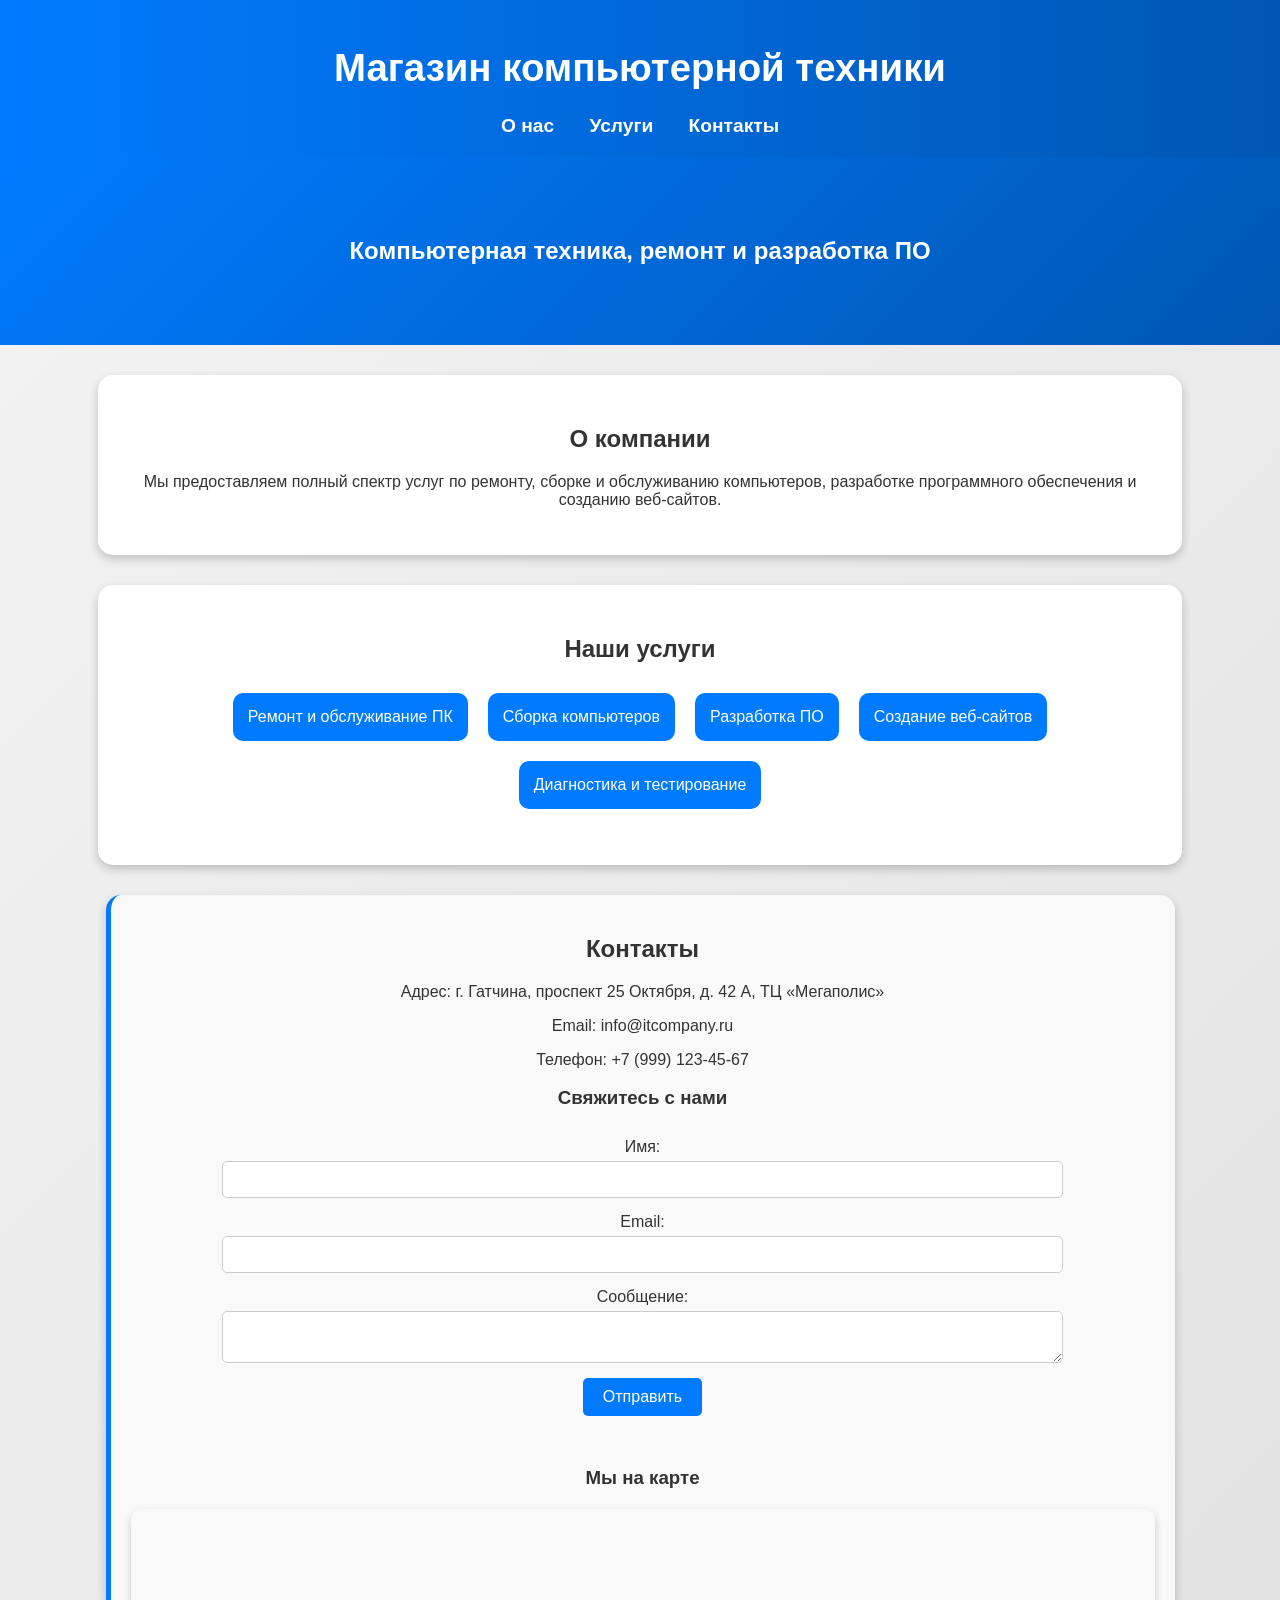
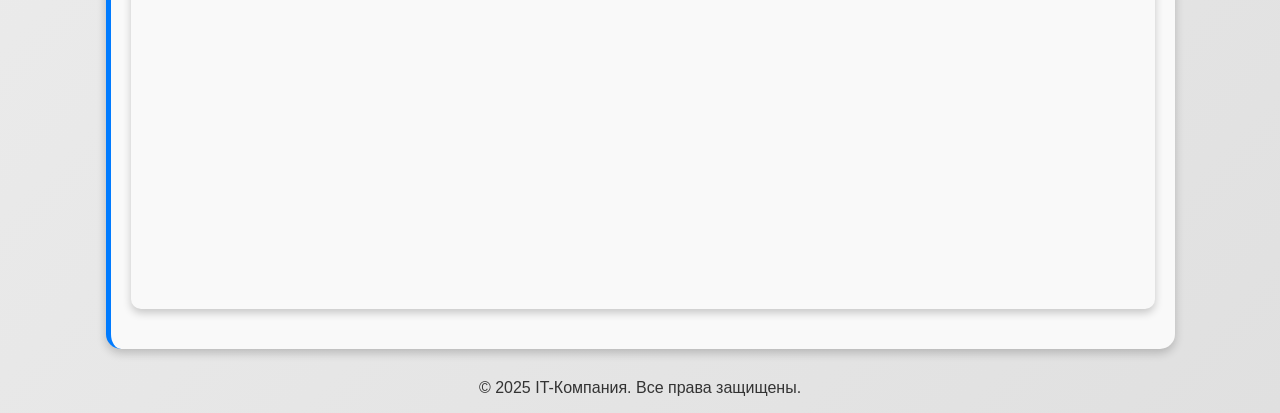
<file: index.html>
<!DOCTYPE html>
<html lang="ru">
<head>
    <meta charset="UTF-8">
    <meta name="viewport" content="width=device-width, initial-scale=1.0">
    <title>IT-услуги - ИП Шкляревский</title>
    <link rel="stylesheet" href="styles.css">
    <script defer src="script.js"></script>
</head>
<body>
    <header>
        <h1>Магазин компьютерной техники</h1>
        <nav>
            <a href="#about">О нас</a>
            <a href="#services">Услуги</a>
            <a href="#contact">Контакты</a>
        </nav>
    </header>
    
    <section class="hero">
        <h2>Компьютерная техника, ремонт и разработка ПО</h2>
    </section>
    
    <section id="about" class="about">
        <h2>О компании</h2>
        <p>Мы предоставляем полный спектр услуг по ремонту, сборке и обслуживанию компьютеров, разработке программного обеспечения и созданию веб-сайтов.</p>
    </section>
    
    <section id="services" class="services-list">
        <h2>Наши услуги</h2>
        <ul>
            <li>Ремонт и обслуживание ПК</li>
            <li>Сборка компьютеров</li>
            <li>Разработка ПО</li>
            <li>Создание веб-сайтов</li>
            <li>Диагностика и тестирование</li>
        </ul>
    </section>
    
    <section id="contact" class="contact-details">
        <h2>Контакты</h2>
        <p>Адрес: г. Гатчина, проспект 25 Октября, д. 42 А, ТЦ «Мегаполис»</p>
        <p>Email: info@itcompany.ru</p>
        <p>Телефон: +7 (999) 123-45-67</p>

        <!-- Форма обратной связи -->
        <h3>Свяжитесь с нами</h3>
        <form id="contactForm">
            <label for="name">Имя:</label>
            <input type="text" id="name" name="name" required>

            <label for="email">Email:</label>
            <input type="email" id="email" name="email" required>

            <label for="message">Сообщение:</label>
            <textarea id="message" name="message" required></textarea>

            <button type="submit">Отправить</button>
            <p id="formMessage"></p>
        </form>

        <!-- Интерактивная карта Google Maps -->
        <h3>Мы на карте</h3>
        <div id="map"></div>
    </section>
    
    <footer>
        <p>&copy; 2025 IT-Компания. Все права защищены.</p>
    </footer>

    <!-- Google Maps API -->
    <script src="https://api-maps.yandex.ru/2.1/?apikey=0e125ef5-c254-4dbc-9301-f29798000dac&lang=ru_RU" type="text/javascript"></script>
</body>
</html>
</file>
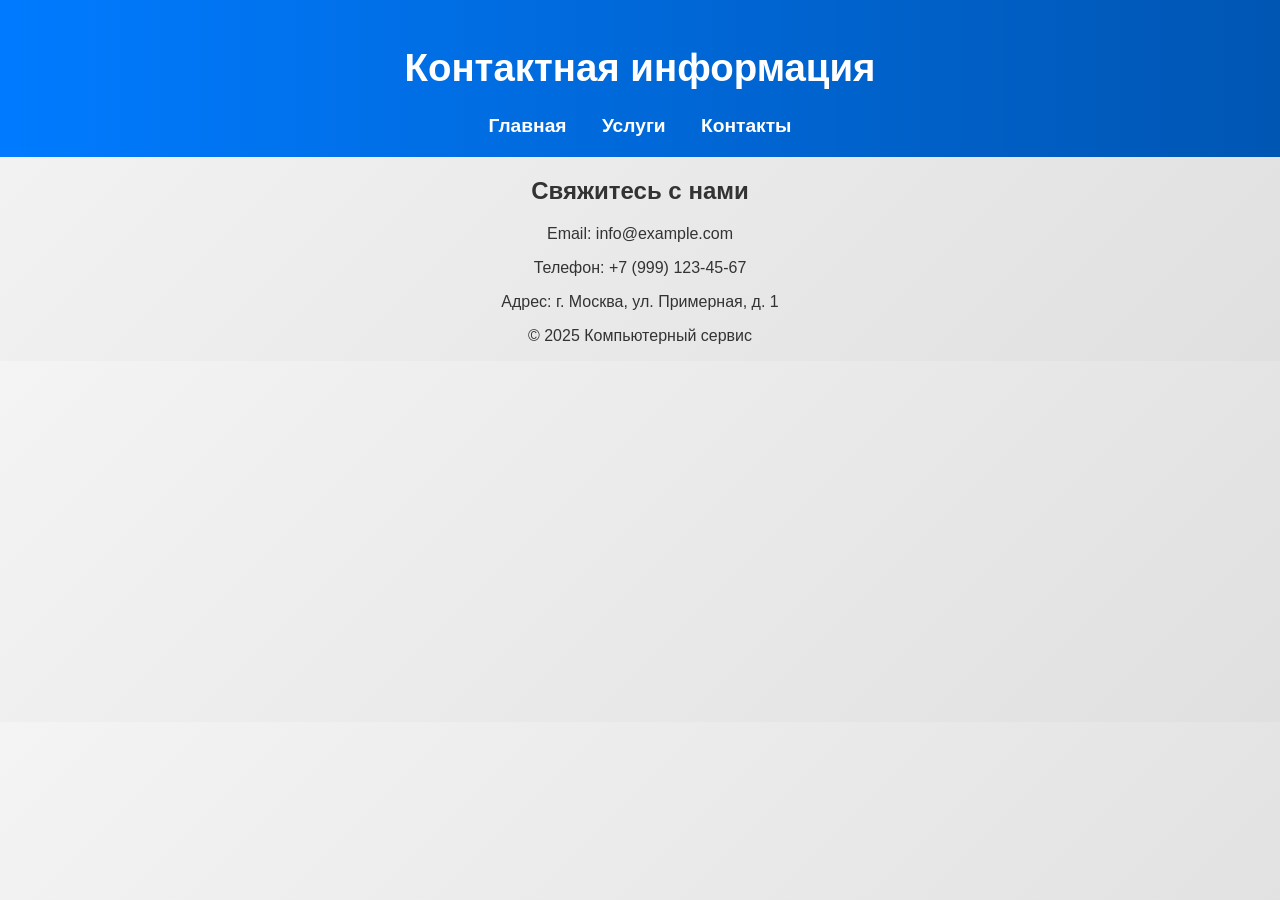
<file: contacts.html>
<!DOCTYPE html>
<html lang="ru">
<head>
    <meta charset="UTF-8">
    <meta name="viewport" content="width=device-width, initial-scale=1.0">
    <title>Контакты</title>
    <link rel="stylesheet" href="styles.css">
</head>
<body>
    <header>
        <h1>Контактная информация</h1>
        <nav>
            <a href="index.html">Главная</a>
            <a href="services.html">Услуги</a>
            <a href="contacts.html">Контакты</a>
        </nav>
    </header>
    <section>
        <h2>Свяжитесь с нами</h2>
        <p>Email: info@example.com</p>
        <p>Телефон: +7 (999) 123-45-67</p>
        <p>Адрес: г. Москва, ул. Примерная, д. 1</p>
    </section>
    <footer>
        <p>&copy; 2025 Компьютерный сервис</p>
    </footer>
</body>
</html>
</file>
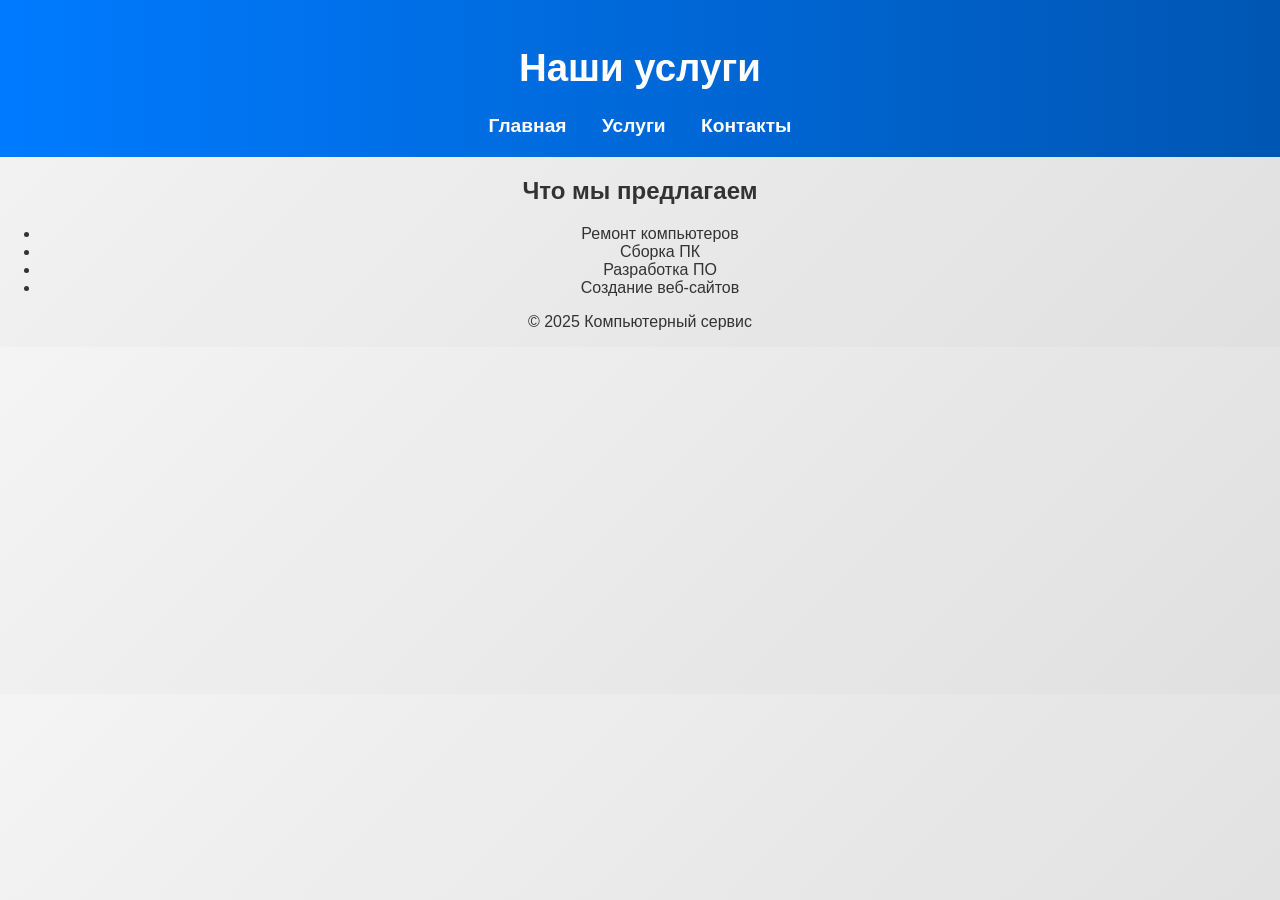
<file: services.html>
<!DOCTYPE html>
<html lang="ru">
<head>
    <meta charset="UTF-8">
    <meta name="viewport" content="width=device-width, initial-scale=1.0">
    <title>Наши услуги</title>
    <link rel="stylesheet" href="styles.css">
</head>
<body>
    <header>
        <h1>Наши услуги</h1>
        <nav>
            <a href="index.html">Главная</a>
            <a href="services.html">Услуги</a>
            <a href="contacts.html">Контакты</a>
        </nav>
    </header>
    <section>
        <h2>Что мы предлагаем</h2>
        <ul>
            <li>Ремонт компьютеров</li>
            <li>Сборка ПК</li>
            <li>Разработка ПО</li>
            <li>Создание веб-сайтов</li>
        </ul>
    </section>
    <footer>
        <p>&copy; 2025 Компьютерный сервис</p>
    </footer>
</body>
</html>
</file>
<file: styles.css>
body {
    font-family: Arial, sans-serif;
    margin: 0;
    padding: 0;
    text-align: center;
    background: linear-gradient(135deg, #f4f4f4, #e0e0e0);
    color: #333;
}
header {
    background: linear-gradient(90deg, #007bff, #0056b3);
    color: white;
    padding: 20px;
    font-size: 1.2em;
}
nav a {
    color: white;
    margin: 0 15px;
    text-decoration: none;
    font-weight: bold;
}
.hero {
    padding: 60px 20px;
    color: white;
    background: linear-gradient(135deg, #007bff, #0056b3);
}
.about, .services-list, .contact-details {
    padding: 30px;
    background: white;
    margin: 30px auto;
    max-width: 80%;
    border-radius: 15px;
    box-shadow: 0 4px 10px rgba(0, 0, 0, 0.2);
}
.services-list ul {
    list-style: none;
    padding: 0;
    display: flex;
    flex-wrap: wrap;
    justify-content: center;
}
.services-list li {
    background: #007bff;
    color: white;
    padding: 15px;
    margin: 10px;
    border-radius: 10px;
}
.contact-details {
    background: #f9f9f9;
    padding: 20px;
    border-left: 5px solid #007bff;
}
form {
    display: flex;
    flex-direction: column;
    align-items: center;
}
form label {
    margin-top: 10px;
}
form input, form textarea {
    width: 80%;
    padding: 10px;
    margin: 5px 0;
    border-radius: 5px;
    border: 1px solid #ccc;
}
button {
    margin-top: 10px;
    padding: 10px 20px;
    border: none;
    background: #007bff;
    color: white;
    font-size: 1em;
    cursor: pointer;
    border-radius: 5px;
}
button:hover {
    background: #0056b3;
}
#map {
    width: 100%;
    height: 400px;
    margin: 20px 0;
    border-radius: 10px;
    box-shadow: 0 4px 8px rgba(0, 0, 0, 0.2);
}
</file>
